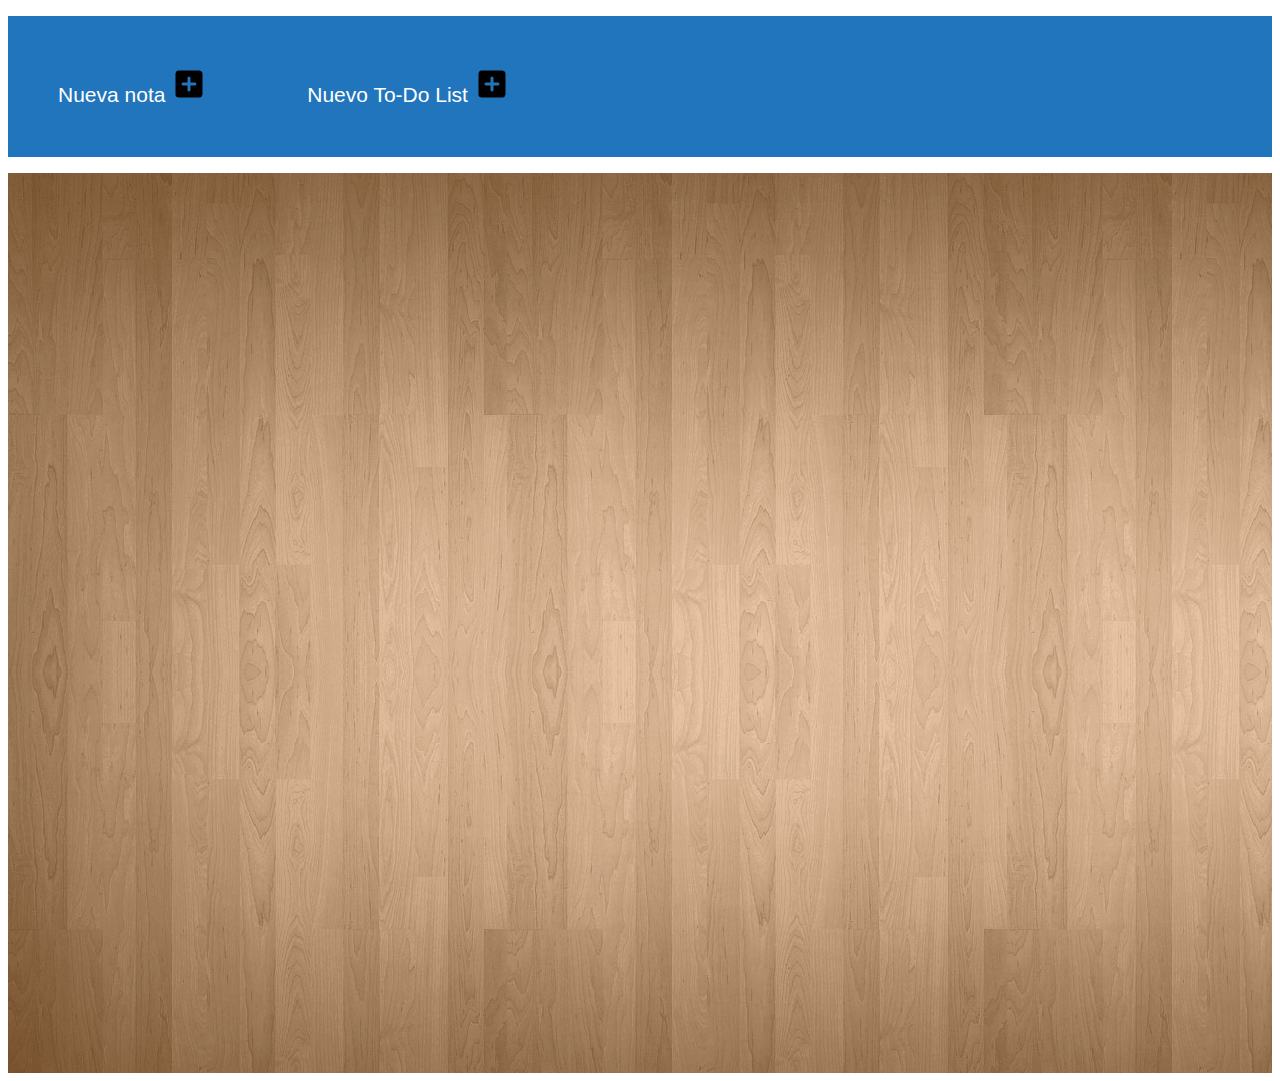
<file: index.html>
<!DOCTYPE html>
<html lang="en">
<head>
    <meta charset="UTF-8">
    <script src="index.js" type="module"></script>
    <meta name="viewport" content="width=device-width, initial-scale=1.0">
    <link rel="stylesheet" href="style.css">
    <title>Notas</title>
</head>
<body>
    <ul id="button">
        <li><a href="#" id="nuevaNota">Nueva nota <img src="./images/add.png" alt="Add"> </a></li>
        <li><a href="#" id="nuevoToDo">Nuevo To-Do List <img src="./images/add.png" alt="Add"> </a></li>
    </ul>
</body>
</html>
</file>
<file: style.css>
#button {
    padding: 0;
    display: flex;
    background-color: #2175bc;
}
#button li {
    display: inline;
}
#button li a {
    font-family: Arial;
    font-size: 21px;
    text-decoration: none;
    float: left;
    padding: 50px;
    background-color: #2175bc;
    color: #fff;
}
#button li a:hover {
        background-color: #2586d7;
        margin-top: -2;
        padding-bottom: 52px;
}
.divListaNotas{
    margin: 0;
    height: 100vh;
    display: flex;
    flex-flow: row wrap;
    background-image: url("./images/background.png");
}
.nota{
    display: flex;
    flex-flow:column wrap ;
    margin-left: 20px;
    margin-top: 20px;
    max-width: 30%;
    min-width: 350px;
    padding: 10px;
    background-color: rgb(251, 249, 122);
}
button{
    align-self: flex-end;
    width: 50%;
} 
input[type="color"]{
    width: 40%;
    margin-right: 20px;

}
p{
    max-height: 16vh;
    max-width: 100%;
    overflow-x: hidden;
    overflow-y: auto;
}


@import url('https://fonts.googleapis.com/css2?family=Langar&display=swap');
/* font-family: 'Langar', cursive; */
.estiloMolon{
    font-family: 'Langar', cursive;
    border: groove 2px #78dbb5da;
    text-shadow: 0 0 3px rgb(119, 185, 158), 0 0 5px rgb(6, 49, 30);
    border-radius: 10%;
    box-shadow: 10px 15px 30px rgb(119, 185, 158);
    background-color: #77b99da4;
    /* opacity: 0.527; */
}
.estiloMolon .nota-header{
    border-radius: 10%;
    margin-left: 10px;
    margin-right: 10px;
}
.estiloMolon button,.estiloMolon input{
    background-color: white;
    color: black;
    border: 2px solid #555555;
    padding: 16px 32px;
    text-align: center;
    text-decoration: none;
    display: inline-block;
    font-size: 16px;
    margin: 4px 2px;
    transition-duration: 0.4s;
    cursor: pointer;
}
.estiloMolon button:hover, .estiloMolon input:hover{
    background-color: #555555;
    color: white;
}
.estiloMolon input{
    padding: 0%;
    margin-right: 10px;
}
.estiloMolon h1:first-letter {
    font-size: 200%;
    color: rgb(119, 185, 158);
    font-weight: bold;
}
</file>
